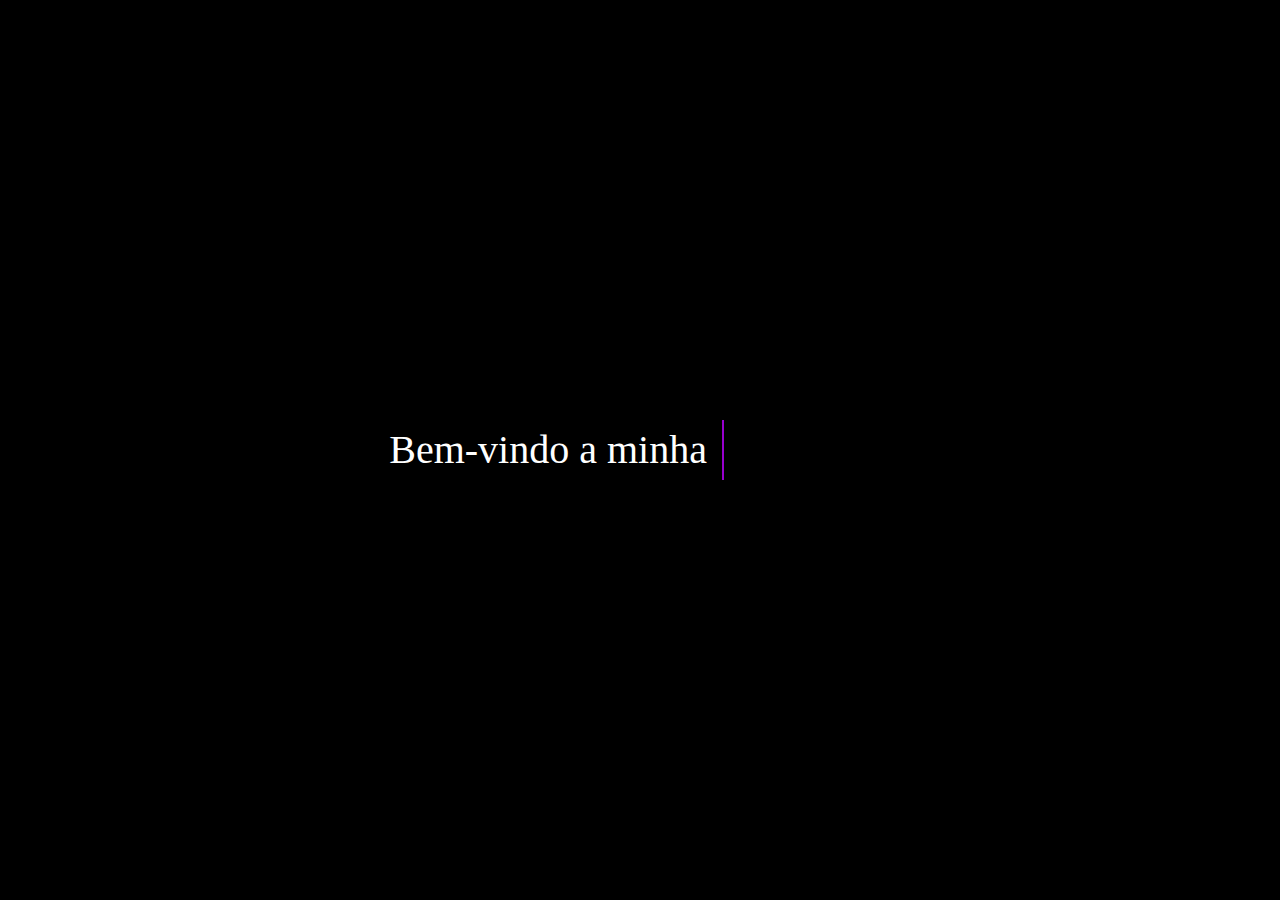
<file: index.html>
<!doctype html>
<html lang="pt-br">
  <head>
    <title>Index</title>
    <!-- Required meta tags -->
    <meta charset="utf-8">
    <meta name="viewport" content="width=device-width, initial-scale=1, shrink-to-fit=no">

    <!-- Bootstrap CSS -->
    <link rel="stylesheet" href="https://stackpath.bootstrapcdn.com/bootstrap/4.3.1/css/bootstrap.min.css" integrity="sha384-ggOyR0iXCbMQv3Xipma34MD+dH/1fQ784/j6cY/iJTQUOhcWr7x9JvoRxT2MZw1T" crossorigin="anonymous">
    <style>
        * {
            margin: 0;
            padding: 0;
            box-sizing: border-box;
            font-family: comfortaa;
        }
        body {
            display: flex;
            justify-content: center;
            align-items: center;
            min-height: 100vh;
            background-color: black;
        }
        .wrapper {
            display: flex;
            overflow: hidden;
            min-width: 500px;
        }
        .wrapper .texto-estatico {
            color: #fff;
            font-size: 40px;
        }
        .wrapper .textos-dinamicos {
            margin-left: 15px;
            height: 60px;
        }
        .wrapper .textos-dinamicos li {
            color: #9800ce;
            list-style: none;
            font-size: 40px;
            position: relative;
            top: 0;
            animation-name: slide;
            animation-duration: 8s;
            animation-timing-function: steps(2);
            animation-iteration-count: infinite;
        }
        @keyframes slide {
            100% {
                top: -120px;
            }
        }
        .wrapper .textos-dinamicos li::after {
            content: "";
            position: absolute;
            left: 0;
            width: 100%;
            height: 100%;
            background-color: black;
            border-left: 2px solid #9800ce;
            animation: typing 4s steps(60) infinite;
        }
        @keyframes typing {
            40%, 60% {
                left: 105%;
            }
            100% {
                left: 0;
            }
        }
        .btn {
            color: white;
            background-color: white;
        }
    </style>
  </head>
  <body>
    <div class="wrapper">
        <div class="texto-estatico">
            Bem-vindo a minha
        </div>
        <div class="textos-dinamicos">
            <ul>
                <li><span>Página</span></li>
                <li><span>Financeira</span></li>
            </ul>
        </div>
    </div>

    <script>
        // A função link redireciona para a página após 8 segundos
        function link() {
            window.location.href = "home.html";
        }

        // Registra o evento DOMContentLoaded corretamente
        document.addEventListener("DOMContentLoaded", function() {
            setTimeout(link, 8000); // Redireciona após 8 segundos
        });
    </script>

    <!-- Optional JavaScript -->
    <!-- jQuery first, then Popper.js, then Bootstrap JS -->
    <script src="https://code.jquery.com/jquery-3.3.1.slim.min.js" integrity="sha384-q8i/X+965DzO0rT7abK41JStQIAqVgRVzpbzo5smXKp4YfRvH+8abtTE1Pi6jizo" crossorigin="anonymous"></script>
    <script src="https://cdnjs.cloudflare.com/ajax/libs/popper.js/1.14.7/umd/popper.min.js" integrity="sha384-UO2eT0CpHqdSJQ6hJty5KVphtPhzWj9WO1clHTMGa3JDZwrnQq4sF86dIHNDz0W1" crossorigin="anonymous"></script>
    <script src="https://stackpath.bootstrapcdn.com/bootstrap/4.3.1/js/bootstrap.min.js" integrity="sha384-JjSmVgyd0p3pXB1rRibZUAYoIIy6OrQ6VrjIEaFf/nJGzIxFDsf4x0xIM+B07jRM" crossorigin="anonymous"></script>
  </body>
</html>
</file>
